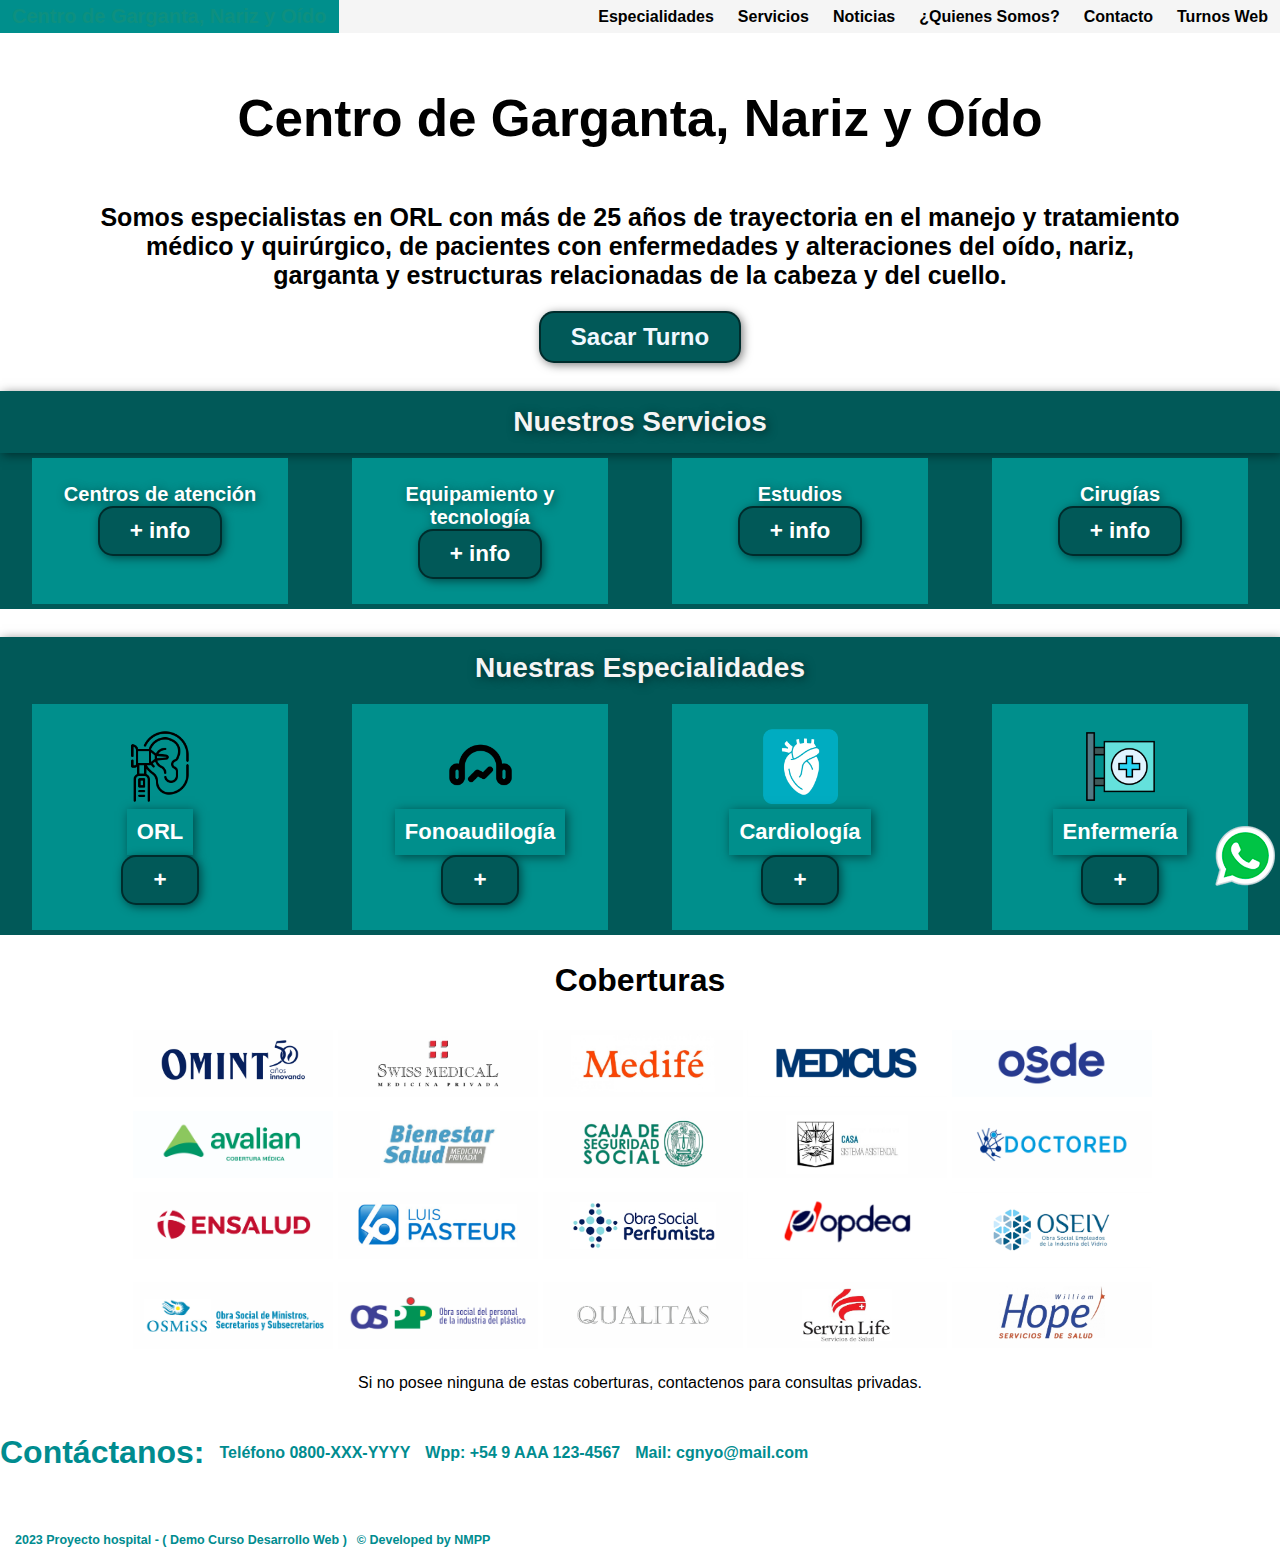
<file: index.html>
<!DOCTYPE html>
<html lang="es">

<head>
    <meta charset="UTF-8">
    <title>Centro de Garganta, Nariz y Oído</title>
    <link rel="stylesheet" href="css/style.css">
</head>

<body>
    <!-- Header -->
    <header>
        <div class="container">
            <a href="index.html">
                <p class="logo">Centro de Garganta, Nariz y Oído</p>
            </a>
            <!-- Nav Bar -->
            <nav>
                <div class="menu_desktop">
                    <a href="especialidades.html">Especialidades</a>
                    <a href="servicios.html">Servicios</a>
                    <a href="noticias.html">Noticias</a>
                    <a href="quienes_somos.html">¿Quienes Somos?</a>
                    <a href="contacto.html">Contacto</a>
                    <a target="_blank" href="http://nicolasmperez-001-site1.itempurl.com">Turnos Web</a>
                </div>
                <div class="menu_telefono">
                    <div id="clinica">
                        <span class="Line1"></span>
                        <span class="Line2"></span>
                        <span class="Line3"></span>
                    </div>
                    <div>
                        <a href="especialidades.html">Especialidades</a>
                        <a href="servicios.html">Servicios</a>
                        <a href="noticias.html">Noticias</a>
                        <a href="quienes_somos.html">¿Quienes Somos?</a>
                        <a href="contacto.html">Contacto</a>
                        <a target="_blank" href="http://nicolasmperez-001-site1.itempurl.com">Turnos Web</a>
                    </div>
                </div>
            </nav>
        </div>
    </header>

    <!-- Pagina principal -->
    <section id="hero">
        <h1>Centro de Garganta, Nariz y Oído</h1>
        <h2>Somos especialistas en ORL con más de 25 años de trayectoria en el manejo y tratamiento médico y
            quirúrgico, de pacientes con enfermedades y alteraciones del oído, nariz, garganta y estructuras
            relacionadas de la cabeza y del cuello.</h2>
        <!--<form>
            <button formaction="turnos_web.html">Sacar Turno</button>
        </form>-->

        <button type="button" className="boton">
            <a target="_blank" href="http://nicolasmperez-001-site1.itempurl.com"
                style="text-decoration: none; color: aliceblue;">Sacar Turno</a>
        </button>



    </section>

    <!-- Seccion servicios -->
    <section id="servicios">
        <h3>Nuestros Servicios</h3>
        <div class="container">
            <div class="servicio">
                <h4>Centros de atención</h4>
                <p id="first_p" class="oculto">Contamos con dos sedes de atención en la calle San Lorenzo en Ciudad de
                    Mendoza con
                    Consultorios
                    Externos a la altura 375 e Internación y Guardia de 24 hs. al 441.</p>
                <button class="mostrarServicios">+ info</button>
            </div>
            <div class="servicio">
                <h4>Equipamiento y tecnología</h4>
                <ul id="equipamiento_lista" class="oculto">
                    <li>Consultorio de Foniatría</li>
                    <li>Consultorio de Audiología</li>
                    <li>Laboratorio de Equilibrio</li>
                    <li>Análisis por imágenes y funcional de laringe, nariz y oídos: Fibroscopios, Endoscopios,
                        Estroboscopios.</li>
                    <li>Quirófano</li>
                </ul>
                <button class="mostrarServicios">+ info</button>
            </div>
            <div class="servicio">
                <h4>Estudios</h4>
                <ul id="estudios_lista" class="oculto">
                    <li>Audiometría</li>
                    <li>Impedanciometría</li>
                    <li>Logoaudiometría</li>
                    <li>Otoemisiones acústicas</li>
                    <li>Potenciales Evocados</li>
                    <li>Exámen funcional Laberíntico</li>
                    <li>Rinodebitomanometría</li>
                    <li>Selección computarizada de audífononos</li>
                    <li>Videofibroscopía</li>
                    <li>Estroboscopía lanríngea</li>
                    <li>Laboratorio de Voz</li>
                </ul>
                <button class="mostrarServicios">+ info</button>
            </div>
            <div class="servicio">
                <h4>Cirugías</h4>
                <ul id="cirugias_lista" class="oculto">
                    <li>Audífonos implantables</li>
                    <li>Cirugía de Ronquido</li>
                    <li>Cirugía Estética</li>
                    <li>Cirugía Endoscópica Rinosinusal</li>
                    <li>Cirugía Otológica</li>
                    <li>Cirugía Laríngea</li>
                    <li>Cirugía Funcional de Nariz</li>
                    <li>Implantes Cocleares</li>
                </ul>
                <button class="mostrarServicios">+ info</button>
            </div>
        </div>
    </section>

    <!-- Seccion especialidades -->
    <section id="especialidades">
        <h3>Nuestras Especialidades</h3>
        <div class="container">
            <div class="especialidad">
                <img src="img/otoscopy_5015899.png" alt="">
                <h4>ORL</h4>
                <p>Los especialistas del Departamento de Otorrinolaringología (ORL)/Cirugía de Cabeza y Cuello de
                    Clínica San Lorenzo atienden a personas con problemas de oído, nariz, garganta, cabeza y cuello. La
                    clínica cuenta con más de 20 especialistas comprometidos a proporcionar atención médica y quirúrgica
                    individualizada.</p>
                <button class="toggle-button">+</button>
            </div>

            <div class="especialidad">
                <img src="img/headphone_2441001.png" alt="">
                <h4>Fonoaudilogía</h4>
                <p><b> Servicio de audiología: </b>Cuenta con un equipo de audiólogas con experiencia y entrenamiento en
                    la
                    realización de estudios audiológicos en niños y adultos abordando áreas auditivas, vestibulares y
                    prótesica.
                    <br>
                    <b> Servicio de foniatría:</b> Fonoaudiólogas especializadas en terapia del lenguaje en niños,
                    tratamiento
                    de
                    disfonía e intervención en trastornos de deglución y respiración en niños y adultos.
                </p>
                <button class="toggle-button">+</button>
            </div>

            <div class="especialidad">
                <img src="img/heart_7135509.png" alt="">
                <h4>Cardiología</h4>
                <p>Consultas, ECG, Riesgo Quirúrgico, Holter, Presurometría, Ecocardiograma Doppler, Doppler venoso y
                    arterial de miembros</p>
                <button class="toggle-button">+</button>
            </div>

            <div class="especialidad">
                <img src="img/hospital-sign_5148459.png" alt="">
                <h4>Enfermería</h4>
                <p>Equipo de Enfermeros capacitados en la atención especializada de prácticas ambulatorias (lavajes
                    nasales, lavajes de oído, inyectables, curaciones, etc.) tanto como en los cuidados pre y
                    postoperatorios de pacientes internados en la Clínica.</p>
                <button class="toggle-button">+</button>
            </div>
        </div>
    </section>

    <section id="coberturas">
        <div class="container">
            <h2>Coberturas</h2>
            <div class="grilla-coberturas">
                <div class="itm-logo-cobertura"><img class="img-logo-cobertura" src="img/coberturas/omint.png"
                        alt="logo"></div>
                <div class="itm-logo-cobertura"><img class="img-logo-cobertura" src="img/coberturas/swiss-medical.jpg"
                        alt="logo"></div>
                <div class="itm-logo-cobertura"><img class="img-logo-cobertura" src="img/coberturas/medife.jpg"
                        alt="logo"></div>
                <div class="itm-logo-cobertura"><img class="img-logo-cobertura" src="img/coberturas/medicus.png"
                        alt="logo"></div>
                <div class="itm-logo-cobertura"><img class="img-logo-cobertura" src="img/coberturas/osde.jpg"
                        alt="logo"></div>
                <div class="itm-logo-cobertura"><img class="img-logo-cobertura" src="img/coberturas/avalian.jpg"
                        alt="logo"></div>
                <div class="itm-logo-cobertura"><img class="img-logo-cobertura" src="img/coberturas/bienestar-salud.jpg"
                        alt="logo"></div>
                <div class="itm-logo-cobertura"><img class="img-logo-cobertura"
                        src="img/coberturas/caja-de-seguridad-social.jpg" alt="logo"></div>
                <div class="itm-logo-cobertura"><img class="img-logo-cobertura"
                        src="img/coberturas/casa-sistema-asistencial.jpg" alt="logo"></div>
                <div class="itm-logo-cobertura"><img class="img-logo-cobertura" src="img/coberturas/doctored.jpg"
                        alt="logo"></div>
                <div class="itm-logo-cobertura"><img class="img-logo-cobertura" src="img/coberturas/ensalud.jpg"
                        alt="logo"></div>
                <div class="itm-logo-cobertura"><img class="img-logo-cobertura" src="img/coberturas/luis-pasteur.png"
                        alt="logo"></div>
                <div class="itm-logo-cobertura"><img class="img-logo-cobertura"
                        src="img/coberturas/obra-social-perfumista.jpg" alt="logo"></div>
                <div class="itm-logo-cobertura"><img class="img-logo-cobertura" src="img/coberturas/opdea.png"
                        alt="logo"></div>
                <div class="itm-logo-cobertura"><img class="img-logo-cobertura" src="img/coberturas/oseiv.png"
                        alt="logo"></div>
                <div class="itm-logo-cobertura"><img class="img-logo-cobertura" src="img/coberturas/osmiss.jpg"
                        alt="logo"></div>
                <div class="itm-logo-cobertura"><img class="img-logo-cobertura" src="img/coberturas/ospip.jpg"
                        alt="logo"></div>
                <div class="itm-logo-cobertura"><img class="img-logo-cobertura" src="img/coberturas/qualitas.jpg"
                        alt="logo"></div>
                <div class="itm-logo-cobertura"><img class="img-logo-cobertura" src="img/coberturas/servin-life.png"
                        alt="logo"></div>
                <div class="itm-logo-cobertura"><img class="img-logo-cobertura" src="img/coberturas/william-hope.jpg"
                        alt="logo"></div>

                <p>
                    Si no posee ninguna de estas coberturas, contactenos para consultas privadas.
                </p>
            </div>
        </div>
    </section>

    <section id="contacto" class="contacto">
        <div class="container">
            <h2>Contáctanos:</h2>
            <ul>
                <li>Teléfono 0800-XXX-YYYY</li>
                <li>Wpp: +54 9 AAA 123-4567</li>
                <li>Mail: cgnyo@mail.com</li>
            </ul>
        </div>
    </section>

    <div class="whatsapp">
        <a href="#" target="_blank"><img src="img/whatsapp.png" alt=""></a>
    </div>

    <footer>
        <div class="container">
            <p>2023 Proyecto hospital - ( Demo Curso Desarrollo Web )</p>
            <p>&copy; Developed by NMPP</p>
        </div>
    </footer>

    <script src="/js/script.js"></script>

</body>

</html>
</file>
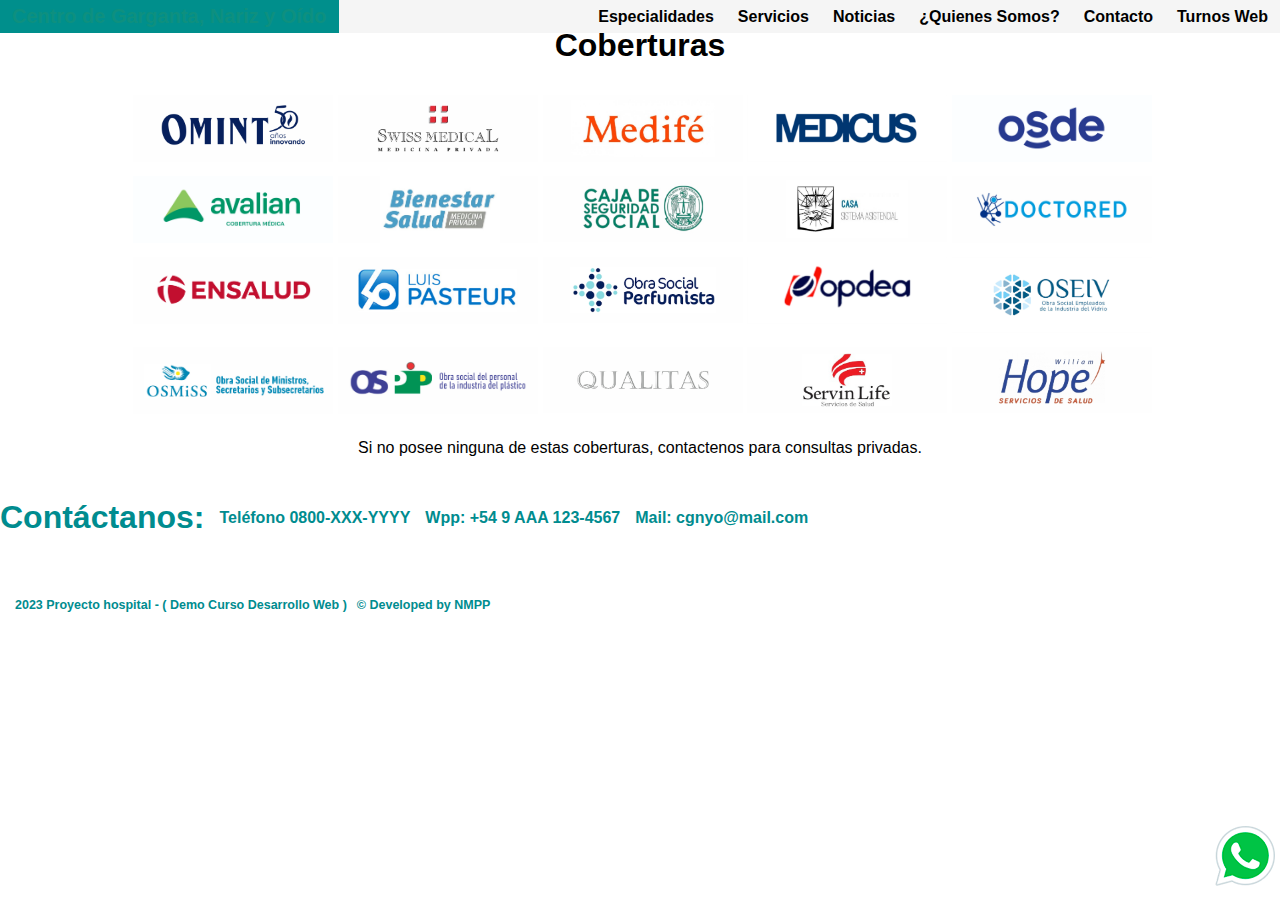
<file: contacto.html>
<!DOCTYPE html>
<html lang="es">

<head>
    <meta charset="UTF-8">
    <title>Centro de Garganta, Nariz y Oído</title>
    <link rel="stylesheet" href="css/style.css">
</head>

<body>
    <!-- Header -->
    <header>
        <div class="container">
            <a href="index.html">
                <p class="logo">Centro de Garganta, Nariz y Oído</p>
            </a>
            <!-- Nav Bar -->
            <nav>
                <div class="menu_desktop">
                    <a href="especialidades.html">Especialidades</a>
                    <a href="servicios.html">Servicios</a>
                    <a href="noticias.html">Noticias</a>
                    <a href="quienes_somos.html">¿Quienes Somos?</a>
                    <a href="contacto.html">Contacto</a>
                    <a target="_blank" href="http://nicolasmperez-001-site1.itempurl.com">Turnos Web</a>
                </div>
                <div class="menu_telefono">
                    <div id="clinica">
                        <span class="Line1"></span>
                        <span class="Line2"></span>
                        <span class="Line3"></span>
                    </div>
                    <div>
                        <a href="especialidades.html">Especialidades</a>
                        <a href="servicios.html">Servicios</a>
                        <a href="noticias.html">Noticias</a>
                        <a href="quienes_somos.html">¿Quienes Somos?</a>
                        <a href="contacto.html">Contacto</a>
                        <a target="_blank" href="http://nicolasmperez-001-site1.itempurl.com">Turnos Web</a>
                    </div>
                </div>
            </nav>
        </div>
    </header>



    <section id="coberturas">
        <div class="container">
            <h2>Coberturas</h2>
            <div class="grilla-coberturas">
                <div class="itm-logo-cobertura"><img class="img-logo-cobertura" src="img/coberturas/omint.png"
                        alt="logo"></div>
                <div class="itm-logo-cobertura"><img class="img-logo-cobertura" src="img/coberturas/swiss-medical.jpg"
                        alt="logo"></div>
                <div class="itm-logo-cobertura"><img class="img-logo-cobertura" src="img/coberturas/medife.jpg"
                        alt="logo"></div>
                <div class="itm-logo-cobertura"><img class="img-logo-cobertura" src="img/coberturas/medicus.png"
                        alt="logo"></div>
                <div class="itm-logo-cobertura"><img class="img-logo-cobertura" src="img/coberturas/osde.jpg"
                        alt="logo"></div>
                <div class="itm-logo-cobertura"><img class="img-logo-cobertura" src="img/coberturas/avalian.jpg"
                        alt="logo"></div>
                <div class="itm-logo-cobertura"><img class="img-logo-cobertura" src="img/coberturas/bienestar-salud.jpg"
                        alt="logo"></div>
                <div class="itm-logo-cobertura"><img class="img-logo-cobertura"
                        src="img/coberturas/caja-de-seguridad-social.jpg" alt="logo"></div>
                <div class="itm-logo-cobertura"><img class="img-logo-cobertura"
                        src="img/coberturas/casa-sistema-asistencial.jpg" alt="logo"></div>
                <div class="itm-logo-cobertura"><img class="img-logo-cobertura" src="img/coberturas/doctored.jpg"
                        alt="logo"></div>
                <div class="itm-logo-cobertura"><img class="img-logo-cobertura" src="img/coberturas/ensalud.jpg"
                        alt="logo"></div>
                <div class="itm-logo-cobertura"><img class="img-logo-cobertura" src="img/coberturas/luis-pasteur.png"
                        alt="logo"></div>
                <div class="itm-logo-cobertura"><img class="img-logo-cobertura"
                        src="img/coberturas/obra-social-perfumista.jpg" alt="logo"></div>
                <div class="itm-logo-cobertura"><img class="img-logo-cobertura" src="img/coberturas/opdea.png"
                        alt="logo"></div>
                <div class="itm-logo-cobertura"><img class="img-logo-cobertura" src="img/coberturas/oseiv.png"
                        alt="logo"></div>
                <div class="itm-logo-cobertura"><img class="img-logo-cobertura" src="img/coberturas/osmiss.jpg"
                        alt="logo"></div>
                <div class="itm-logo-cobertura"><img class="img-logo-cobertura" src="img/coberturas/ospip.jpg"
                        alt="logo"></div>
                <div class="itm-logo-cobertura"><img class="img-logo-cobertura" src="img/coberturas/qualitas.jpg"
                        alt="logo"></div>
                <div class="itm-logo-cobertura"><img class="img-logo-cobertura" src="img/coberturas/servin-life.png"
                        alt="logo"></div>
                <div class="itm-logo-cobertura"><img class="img-logo-cobertura" src="img/coberturas/william-hope.jpg"
                        alt="logo"></div>

                <p>
                    Si no posee ninguna de estas coberturas, contactenos para consultas privadas.
                </p>
            </div>
        </div>
    </section>

    <section id="contacto" class="contacto">
        <div class="container">
            <h2>Contáctanos:</h2>
            <ul>
                <li>Teléfono 0800-XXX-YYYY</li>
                <li>Wpp: +54 9 AAA 123-4567</li>
                <li>Mail: cgnyo@mail.com</li>
            </ul>
        </div>
    </section>

    <div class="whatsapp">
        <a href="#" target="_blank"><img src="img/whatsapp.png" alt=""></a>
    </div>

    <footer>
        <div class="container">
            <p>2023 Proyecto hospital - ( Demo Curso Desarrollo Web )</p>
            <p>&copy; Developed by NMPP</p>
        </div>
    </footer>

    <script src="/js/script.js"></script>

</body>

</html>
</file>
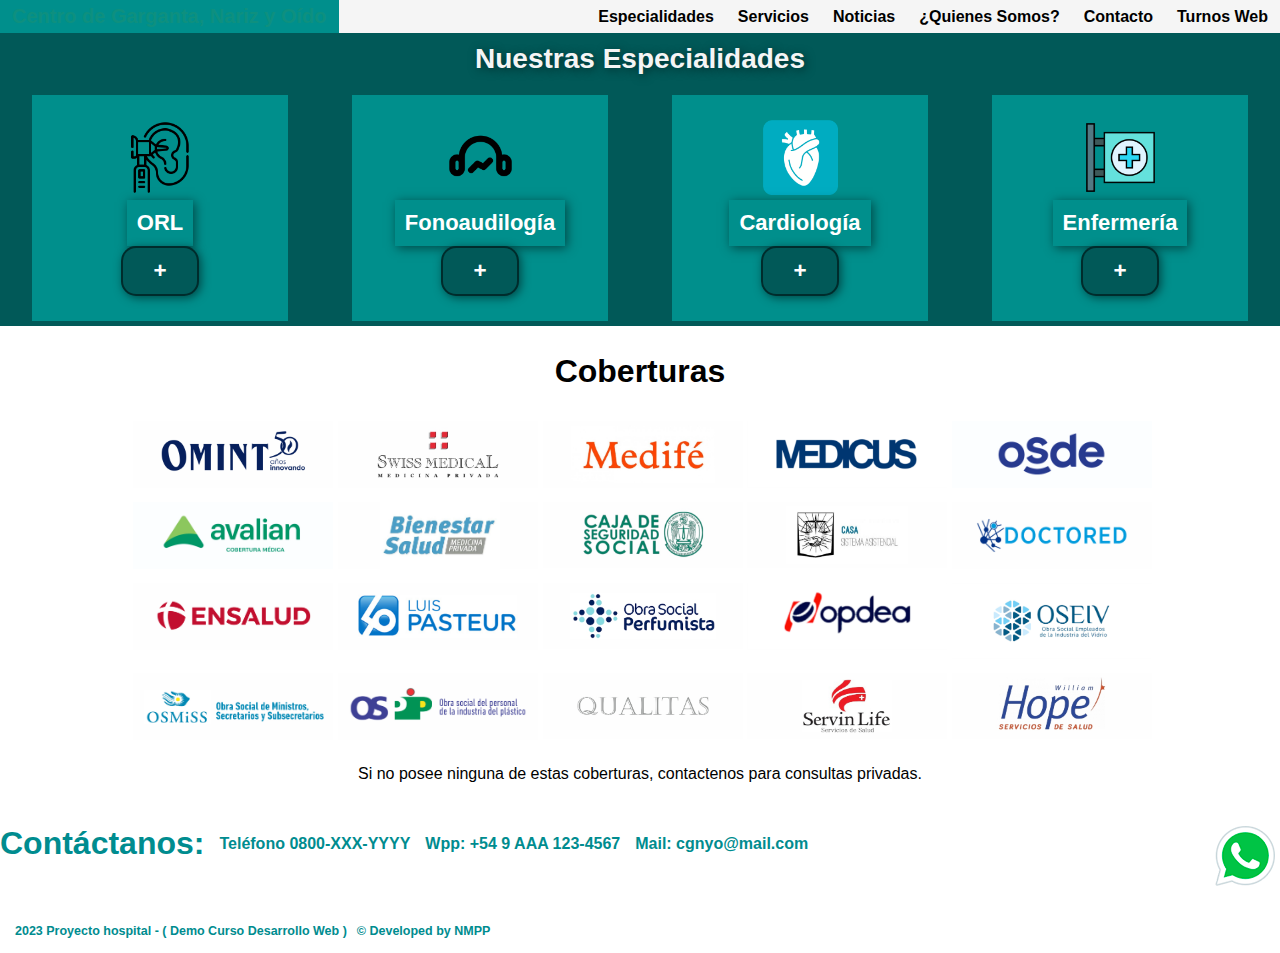
<file: especialidades.html>
<!DOCTYPE html>
<html lang="es">

<head>
    <meta charset="UTF-8">
    <title>Centro de Garganta, Nariz y Oído</title>
    <link rel="stylesheet" href="css/style.css">
</head>

<body>
    <!-- Header -->
    <header>
        <div class="container">
            <a href="index.html">
                <p class="logo">Centro de Garganta, Nariz y Oído</p>
            </a>
            <!-- Nav Bar -->
            <nav>
                <div class="menu_desktop">
                    <a href="especialidades.html">Especialidades</a>
                    <a href="servicios.html">Servicios</a>
                    <a href="noticias.html">Noticias</a>
                    <a href="quienes_somos.html">¿Quienes Somos?</a>
                    <a href="contacto.html">Contacto</a>
                    <a target="_blank" href="http://nicolasmperez-001-site1.itempurl.com">Turnos Web</a>
                </div>
                <div class="menu_telefono">
                    <div id="clinica">
                        <span class="Line1"></span>
                        <span class="Line2"></span>
                        <span class="Line3"></span>
                    </div>
                    <div>
                        <a href="especialidades.html">Especialidades</a>
                        <a href="servicios.html">Servicios</a>
                        <a href="noticias.html">Noticias</a>
                        <a href="quienes_somos.html">¿Quienes Somos?</a>
                        <a href="contacto.html">Contacto</a>
                        <a target="_blank" href="http://nicolasmperez-001-site1.itempurl.com">Turnos Web</a>
                    </div>
                </div>
            </nav>
        </div>
    </header>

    <!-- Seccion especialidades -->
    <section id="especialidades">
        <h3>Nuestras Especialidades</h3>
        <div class="container">
            <div class="especialidad">
                <img src="img/otoscopy_5015899.png" alt="">
                <h4>ORL</h4>
                <p>Los especialistas del Departamento de Otorrinolaringología (ORL)/Cirugía de Cabeza y Cuello de
                    Clínica San Lorenzo atienden a personas con problemas de oído, nariz, garganta, cabeza y cuello. La
                    clínica cuenta con más de 20 especialistas comprometidos a proporcionar atención médica y quirúrgica
                    individualizada.</p>
                <button class="toggle-button">+</button>
            </div>

            <div class="especialidad">
                <img src="img/headphone_2441001.png" alt="">
                <h4>Fonoaudilogía</h4>
                <p><b> Servicio de audiología: </b>Cuenta con un equipo de audiólogas con experiencia y entrenamiento en
                    la
                    realización de estudios audiológicos en niños y adultos abordando áreas auditivas, vestibulares y
                    prótesica.
                    <br>
                    <b> Servicio de foniatría:</b> Fonoaudiólogas especializadas en terapia del lenguaje en niños,
                    tratamiento
                    de
                    disfonía e intervención en trastornos de deglución y respiración en niños y adultos.
                </p>
                <button class="toggle-button">+</button>
            </div>

            <div class="especialidad">
                <img src="img/heart_7135509.png" alt="">
                <h4>Cardiología</h4>
                <p>Consultas, ECG, Riesgo Quirúrgico, Holter, Presurometría, Ecocardiograma Doppler, Doppler venoso y
                    arterial de miembros</p>
                <button class="toggle-button">+</button>
            </div>

            <div class="especialidad">
                <img src="img/hospital-sign_5148459.png" alt="">
                <h4>Enfermería</h4>
                <p>Equipo de Enfermeros capacitados en la atención especializada de prácticas ambulatorias (lavajes
                    nasales, lavajes de oído, inyectables, curaciones, etc.) tanto como en los cuidados pre y
                    postoperatorios de pacientes internados en la Clínica.</p>
                <button class="toggle-button">+</button>
            </div>
        </div>
    </section>

    <section id="coberturas">
        <div class="container">
            <h2>Coberturas</h2>
            <div class="grilla-coberturas">
                <div class="itm-logo-cobertura"><img class="img-logo-cobertura" src="img/coberturas/omint.png"
                        alt="logo"></div>
                <div class="itm-logo-cobertura"><img class="img-logo-cobertura" src="img/coberturas/swiss-medical.jpg"
                        alt="logo"></div>
                <div class="itm-logo-cobertura"><img class="img-logo-cobertura" src="img/coberturas/medife.jpg"
                        alt="logo"></div>
                <div class="itm-logo-cobertura"><img class="img-logo-cobertura" src="img/coberturas/medicus.png"
                        alt="logo"></div>
                <div class="itm-logo-cobertura"><img class="img-logo-cobertura" src="img/coberturas/osde.jpg"
                        alt="logo"></div>
                <div class="itm-logo-cobertura"><img class="img-logo-cobertura" src="img/coberturas/avalian.jpg"
                        alt="logo"></div>
                <div class="itm-logo-cobertura"><img class="img-logo-cobertura" src="img/coberturas/bienestar-salud.jpg"
                        alt="logo"></div>
                <div class="itm-logo-cobertura"><img class="img-logo-cobertura"
                        src="img/coberturas/caja-de-seguridad-social.jpg" alt="logo"></div>
                <div class="itm-logo-cobertura"><img class="img-logo-cobertura"
                        src="img/coberturas/casa-sistema-asistencial.jpg" alt="logo"></div>
                <div class="itm-logo-cobertura"><img class="img-logo-cobertura" src="img/coberturas/doctored.jpg"
                        alt="logo"></div>
                <div class="itm-logo-cobertura"><img class="img-logo-cobertura" src="img/coberturas/ensalud.jpg"
                        alt="logo"></div>
                <div class="itm-logo-cobertura"><img class="img-logo-cobertura" src="img/coberturas/luis-pasteur.png"
                        alt="logo"></div>
                <div class="itm-logo-cobertura"><img class="img-logo-cobertura"
                        src="img/coberturas/obra-social-perfumista.jpg" alt="logo"></div>
                <div class="itm-logo-cobertura"><img class="img-logo-cobertura" src="img/coberturas/opdea.png"
                        alt="logo"></div>
                <div class="itm-logo-cobertura"><img class="img-logo-cobertura" src="img/coberturas/oseiv.png"
                        alt="logo"></div>
                <div class="itm-logo-cobertura"><img class="img-logo-cobertura" src="img/coberturas/osmiss.jpg"
                        alt="logo"></div>
                <div class="itm-logo-cobertura"><img class="img-logo-cobertura" src="img/coberturas/ospip.jpg"
                        alt="logo"></div>
                <div class="itm-logo-cobertura"><img class="img-logo-cobertura" src="img/coberturas/qualitas.jpg"
                        alt="logo"></div>
                <div class="itm-logo-cobertura"><img class="img-logo-cobertura" src="img/coberturas/servin-life.png"
                        alt="logo"></div>
                <div class="itm-logo-cobertura"><img class="img-logo-cobertura" src="img/coberturas/william-hope.jpg"
                        alt="logo"></div>

                <p>
                    Si no posee ninguna de estas coberturas, contactenos para consultas privadas.
                </p>
            </div>
        </div>
    </section>

    <section id="contacto" class="contacto">
        <div class="container">
            <h2>Contáctanos:</h2>
            <ul>
                <li>Teléfono 0800-XXX-YYYY</li>
                <li>Wpp: +54 9 AAA 123-4567</li>
                <li>Mail: cgnyo@mail.com</li>
            </ul>
        </div>
    </section>

    <div class="whatsapp">
        <a href="#" target="_blank"><img src="img/whatsapp.png" alt=""></a>
    </div>

    <footer>
        <div class="container">
            <p>2023 Proyecto hospital - ( Demo Curso Desarrollo Web )</p>
            <p>&copy; Developed by NMPP</p>
        </div>
    </footer>

    <script src="/js/script.js"></script>

</body>

</html>
</file>
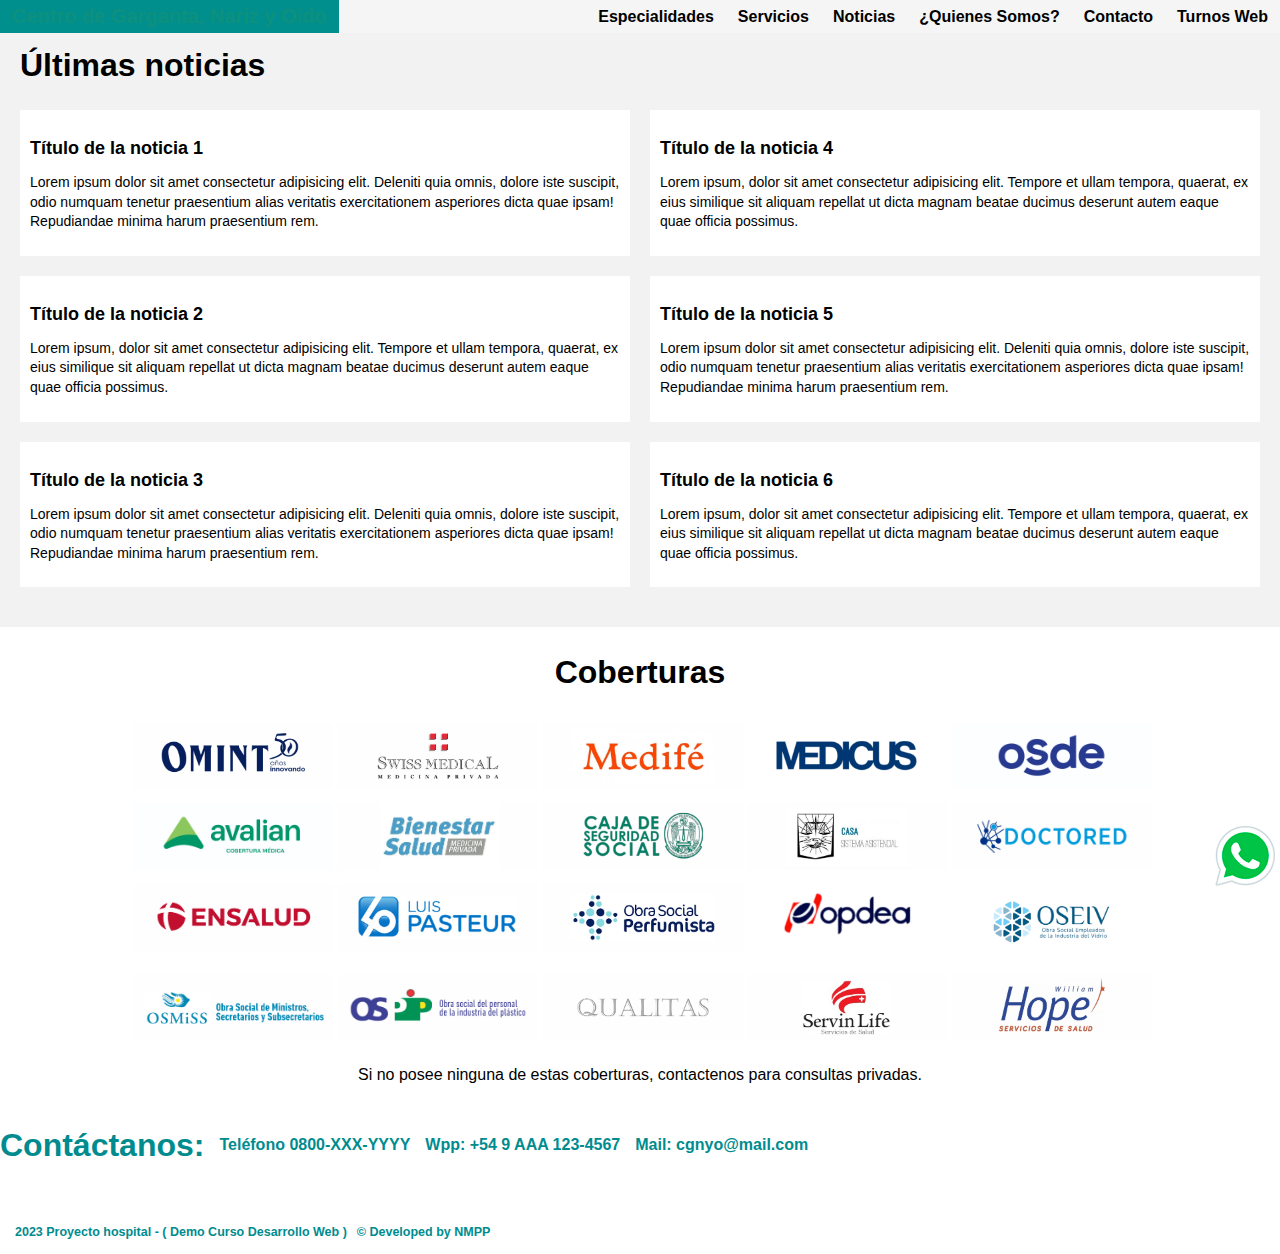
<file: noticias.html>
<!DOCTYPE html>
<html lang="es">

<head>
    <meta charset="UTF-8">
    <title>Centro de Garganta, Nariz y Oído</title>
    <link rel="stylesheet" href="css/style.css">
</head>

<body>
    <!-- Header -->
    <header>
        <div class="container">
            <a href="index.html">
                <p class="logo">Centro de Garganta, Nariz y Oído</p>
            </a>
            <!-- Nav Bar -->
            <nav>
                <div class="menu_desktop">
                    <a href="especialidades.html">Especialidades</a>
                    <a href="servicios.html">Servicios</a>
                    <a href="noticias.html">Noticias</a>
                    <a href="quienes_somos.html">¿Quienes Somos?</a>
                    <a href="contacto.html">Contacto</a>
                    <a target="_blank" href="http://nicolasmperez-001-site1.itempurl.com">Turnos Web</a>
                </div>
                <div class="menu_telefono">
                    <div id="clinica">
                        <span class="Line1"></span>
                        <span class="Line2"></span>
                        <span class="Line3"></span>
                    </div>
                    <div>
                        <a href="especialidades.html">Especialidades</a>
                        <a href="servicios.html">Servicios</a>
                        <a href="noticias.html">Noticias</a>
                        <a href="quienes_somos.html">¿Quienes Somos?</a>
                        <a href="contacto.html">Contacto</a>
                        <a target="_blank" href="http://nicolasmperez-001-site1.itempurl.com">Turnos Web</a>
                    </div>
                </div>
            </nav>
        </div>
    </header>

    <section class="noticias">
        <h2>Últimas noticias</h2>
        <div class="noticias_container">
            <article class="noticia">
                <h3>Título de la noticia 1</h3>
                <p>Lorem ipsum dolor sit amet consectetur adipisicing elit. Deleniti quia omnis, dolore iste suscipit,
                    odio numquam tenetur praesentium alias veritatis exercitationem asperiores dicta quae ipsam!
                    Repudiandae minima harum praesentium rem.</p>
            </article>
            <article class="noticia">
                <h3>Título de la noticia 2</h3>
                <p>Lorem ipsum, dolor sit amet consectetur adipisicing elit. Tempore et ullam tempora, quaerat, ex eius
                    similique sit aliquam repellat ut dicta magnam beatae ducimus deserunt autem eaque quae officia
                    possimus.</p>
            </article>
            <article class="noticia">
                <h3>Título de la noticia 3</h3>
                <p>Lorem ipsum dolor sit amet consectetur adipisicing elit. Deleniti quia omnis, dolore iste suscipit,
                    odio numquam tenetur praesentium alias veritatis exercitationem asperiores dicta quae ipsam!
                    Repudiandae minima harum praesentium rem.</p>
            </article>
            <article class="noticia">
                <h3>Título de la noticia 4</h3>
                <p>Lorem ipsum, dolor sit amet consectetur adipisicing elit. Tempore et ullam tempora, quaerat, ex eius
                    similique sit aliquam repellat ut dicta magnam beatae ducimus deserunt autem eaque quae officia
                    possimus.</p>
            </article>
            <article class="noticia">
                <h3>Título de la noticia 5</h3>
                <p>Lorem ipsum dolor sit amet consectetur adipisicing elit. Deleniti quia omnis, dolore iste suscipit,
                    odio numquam tenetur praesentium alias veritatis exercitationem asperiores dicta quae ipsam!
                    Repudiandae minima harum praesentium rem.</p>
            </article>
            <article class="noticia">
                <h3>Título de la noticia 6</h3>
                <p>Lorem ipsum, dolor sit amet consectetur adipisicing elit. Tempore et ullam tempora, quaerat, ex eius
                    similique sit aliquam repellat ut dicta magnam beatae ducimus deserunt autem eaque quae officia
                    possimus.</p>
            </article>
        </div>
    </section>


    <section id="coberturas">
        <div class="container">
            <h2>Coberturas</h2>
            <div class="grilla-coberturas">
                <div class="itm-logo-cobertura"><img class="img-logo-cobertura" src="img/coberturas/omint.png"
                        alt="logo"></div>
                <div class="itm-logo-cobertura"><img class="img-logo-cobertura" src="img/coberturas/swiss-medical.jpg"
                        alt="logo"></div>
                <div class="itm-logo-cobertura"><img class="img-logo-cobertura" src="img/coberturas/medife.jpg"
                        alt="logo"></div>
                <div class="itm-logo-cobertura"><img class="img-logo-cobertura" src="img/coberturas/medicus.png"
                        alt="logo"></div>
                <div class="itm-logo-cobertura"><img class="img-logo-cobertura" src="img/coberturas/osde.jpg"
                        alt="logo"></div>
                <div class="itm-logo-cobertura"><img class="img-logo-cobertura" src="img/coberturas/avalian.jpg"
                        alt="logo"></div>
                <div class="itm-logo-cobertura"><img class="img-logo-cobertura" src="img/coberturas/bienestar-salud.jpg"
                        alt="logo"></div>
                <div class="itm-logo-cobertura"><img class="img-logo-cobertura"
                        src="img/coberturas/caja-de-seguridad-social.jpg" alt="logo"></div>
                <div class="itm-logo-cobertura"><img class="img-logo-cobertura"
                        src="img/coberturas/casa-sistema-asistencial.jpg" alt="logo"></div>
                <div class="itm-logo-cobertura"><img class="img-logo-cobertura" src="img/coberturas/doctored.jpg"
                        alt="logo"></div>
                <div class="itm-logo-cobertura"><img class="img-logo-cobertura" src="img/coberturas/ensalud.jpg"
                        alt="logo"></div>
                <div class="itm-logo-cobertura"><img class="img-logo-cobertura" src="img/coberturas/luis-pasteur.png"
                        alt="logo"></div>
                <div class="itm-logo-cobertura"><img class="img-logo-cobertura"
                        src="img/coberturas/obra-social-perfumista.jpg" alt="logo"></div>
                <div class="itm-logo-cobertura"><img class="img-logo-cobertura" src="img/coberturas/opdea.png"
                        alt="logo"></div>
                <div class="itm-logo-cobertura"><img class="img-logo-cobertura" src="img/coberturas/oseiv.png"
                        alt="logo"></div>
                <div class="itm-logo-cobertura"><img class="img-logo-cobertura" src="img/coberturas/osmiss.jpg"
                        alt="logo"></div>
                <div class="itm-logo-cobertura"><img class="img-logo-cobertura" src="img/coberturas/ospip.jpg"
                        alt="logo"></div>
                <div class="itm-logo-cobertura"><img class="img-logo-cobertura" src="img/coberturas/qualitas.jpg"
                        alt="logo"></div>
                <div class="itm-logo-cobertura"><img class="img-logo-cobertura" src="img/coberturas/servin-life.png"
                        alt="logo"></div>
                <div class="itm-logo-cobertura"><img class="img-logo-cobertura" src="img/coberturas/william-hope.jpg"
                        alt="logo"></div>

                <p>
                    Si no posee ninguna de estas coberturas, contactenos para consultas privadas.
                </p>
            </div>
        </div>
    </section>

    <section id="contacto" class="contacto">
        <div class="container">
            <h2>Contáctanos:</h2>
            <ul>
                <li>Teléfono 0800-XXX-YYYY</li>
                <li>Wpp: +54 9 AAA 123-4567</li>
                <li>Mail: cgnyo@mail.com</li>
            </ul>
        </div>
    </section>

    <div class="whatsapp">
        <a href="#" target="_blank"><img src="img/whatsapp.png" alt=""></a>
    </div>

    <footer>
        <div class="container">
            <p>2023 Proyecto hospital - ( Demo Curso Desarrollo Web )</p>
            <p>&copy; Developed by NMPP</p>
        </div>
    </footer>

    <script src="/js/script.js"></script>

</body>

</html>
</file>
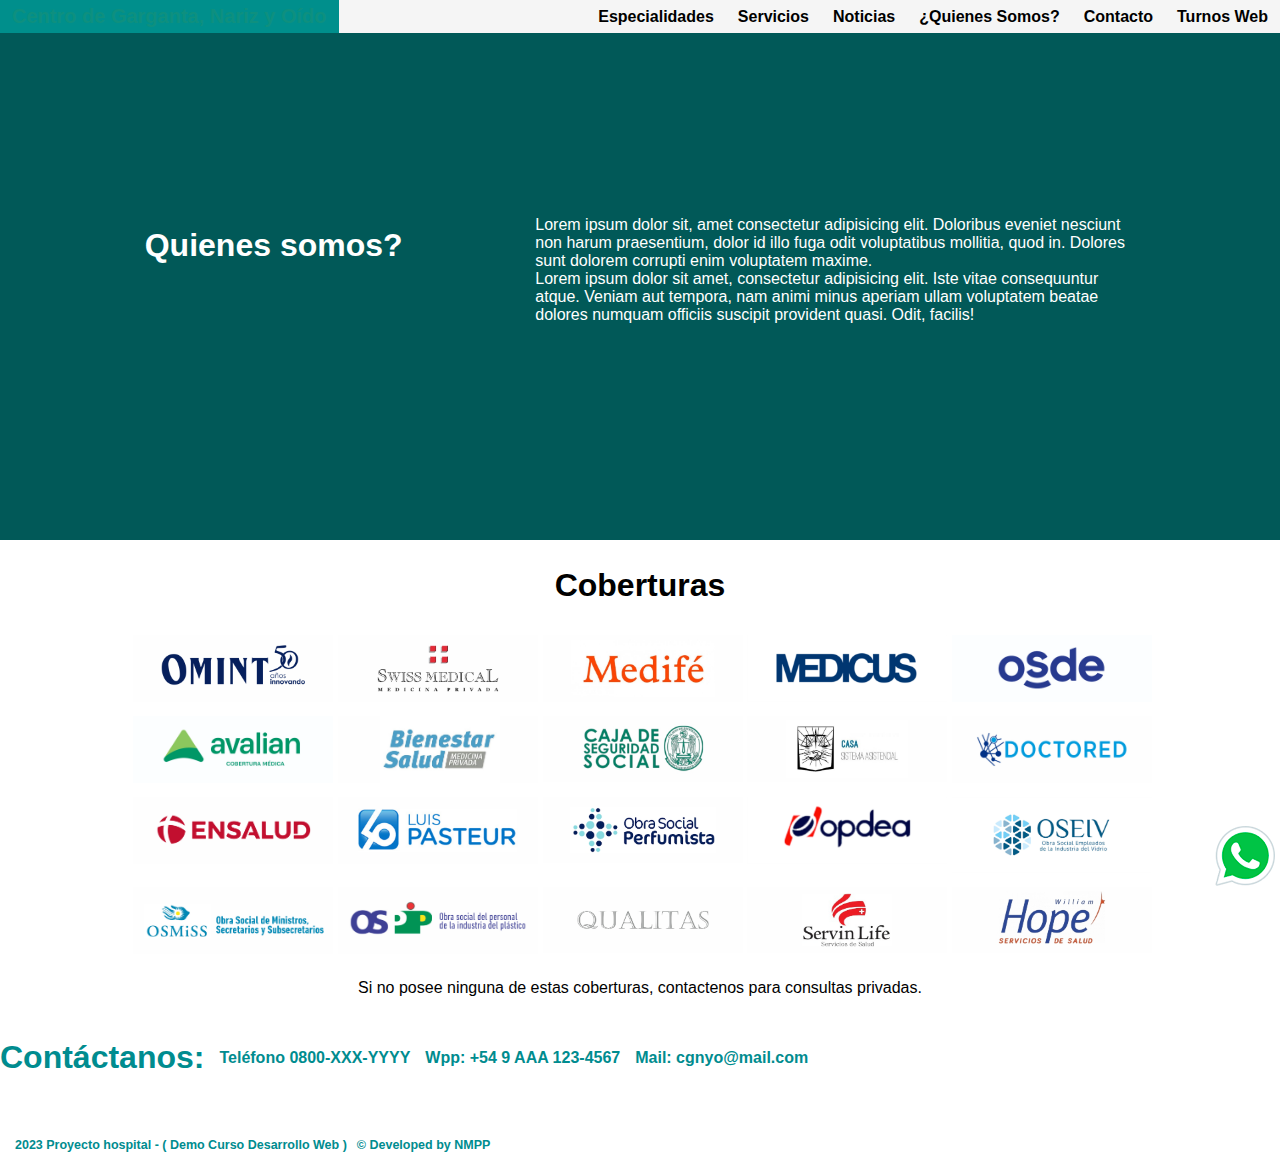
<file: quienes_somos.html>
<!DOCTYPE html>
<html lang="es">

<head>
    <meta charset="UTF-8">
    <title>Centro de Garganta, Nariz y Oído</title>
    <link rel="stylesheet" href="css/style.css">
</head>

<body>
    <!-- Header -->
    <header>
        <div class="container">
            <a href="index.html">
                <p class="logo">Centro de Garganta, Nariz y Oído</p>
            </a>
            <!-- Nav Bar -->
            <nav>
                <div class="menu_desktop">
                    <a href="especialidades.html">Especialidades</a>
                    <a href="servicios.html">Servicios</a>
                    <a href="noticias.html">Noticias</a>
                    <a href="quienes_somos.html">¿Quienes Somos?</a>
                    <a href="contacto.html">Contacto</a>
                    <a target="_blank" href="http://nicolasmperez-001-site1.itempurl.com">Turnos Web</a>
                </div>
                <div class="menu_telefono">
                    <div id="clinica">
                        <span class="Line1"></span>
                        <span class="Line2"></span>
                        <span class="Line3"></span>
                    </div>
                    <div>
                        <a href="especialidades.html">Especialidades</a>
                        <a href="servicios.html">Servicios</a>
                        <a href="noticias.html">Noticias</a>
                        <a href="quienes_somos.html">¿Quienes Somos?</a>
                        <a href="contacto.html">Contacto</a>
                        <a target="_blank" href="http://nicolasmperez-001-site1.itempurl.com">Turnos Web</a>
                    </div>
                </div>
            </nav>
        </div>
    </header>

    <section id="quiene_somo">
        <div class="container">
            <div class="titulo">
                <h2>Quienes somos?</h2>
            </div>
            <div class="texto">
                <p>Lorem ipsum dolor sit, amet consectetur adipisicing elit. Doloribus eveniet nesciunt non harum
                    praesentium, dolor id illo fuga odit voluptatibus mollitia, quod in. Dolores sunt dolorem corrupti
                    enim voluptatem maxime.
                    <br>
                    Lorem ipsum dolor sit amet, consectetur adipisicing elit. Iste vitae consequuntur atque. Veniam aut
                    tempora, nam animi minus aperiam ullam voluptatem beatae dolores numquam officiis suscipit provident
                    quasi. Odit, facilis!
                </p>
            </div>
        </div>
    </section>

    <section id="coberturas">
        <div class="container">
            <h2>Coberturas</h2>
            <div class="grilla-coberturas">
                <div class="itm-logo-cobertura"><img class="img-logo-cobertura" src="img/coberturas/omint.png"
                        alt="logo"></div>
                <div class="itm-logo-cobertura"><img class="img-logo-cobertura" src="img/coberturas/swiss-medical.jpg"
                        alt="logo"></div>
                <div class="itm-logo-cobertura"><img class="img-logo-cobertura" src="img/coberturas/medife.jpg"
                        alt="logo"></div>
                <div class="itm-logo-cobertura"><img class="img-logo-cobertura" src="img/coberturas/medicus.png"
                        alt="logo"></div>
                <div class="itm-logo-cobertura"><img class="img-logo-cobertura" src="img/coberturas/osde.jpg"
                        alt="logo"></div>
                <div class="itm-logo-cobertura"><img class="img-logo-cobertura" src="img/coberturas/avalian.jpg"
                        alt="logo"></div>
                <div class="itm-logo-cobertura"><img class="img-logo-cobertura" src="img/coberturas/bienestar-salud.jpg"
                        alt="logo"></div>
                <div class="itm-logo-cobertura"><img class="img-logo-cobertura"
                        src="img/coberturas/caja-de-seguridad-social.jpg" alt="logo"></div>
                <div class="itm-logo-cobertura"><img class="img-logo-cobertura"
                        src="img/coberturas/casa-sistema-asistencial.jpg" alt="logo"></div>
                <div class="itm-logo-cobertura"><img class="img-logo-cobertura" src="img/coberturas/doctored.jpg"
                        alt="logo"></div>
                <div class="itm-logo-cobertura"><img class="img-logo-cobertura" src="img/coberturas/ensalud.jpg"
                        alt="logo"></div>
                <div class="itm-logo-cobertura"><img class="img-logo-cobertura" src="img/coberturas/luis-pasteur.png"
                        alt="logo"></div>
                <div class="itm-logo-cobertura"><img class="img-logo-cobertura"
                        src="img/coberturas/obra-social-perfumista.jpg" alt="logo"></div>
                <div class="itm-logo-cobertura"><img class="img-logo-cobertura" src="img/coberturas/opdea.png"
                        alt="logo"></div>
                <div class="itm-logo-cobertura"><img class="img-logo-cobertura" src="img/coberturas/oseiv.png"
                        alt="logo"></div>
                <div class="itm-logo-cobertura"><img class="img-logo-cobertura" src="img/coberturas/osmiss.jpg"
                        alt="logo"></div>
                <div class="itm-logo-cobertura"><img class="img-logo-cobertura" src="img/coberturas/ospip.jpg"
                        alt="logo"></div>
                <div class="itm-logo-cobertura"><img class="img-logo-cobertura" src="img/coberturas/qualitas.jpg"
                        alt="logo"></div>
                <div class="itm-logo-cobertura"><img class="img-logo-cobertura" src="img/coberturas/servin-life.png"
                        alt="logo"></div>
                <div class="itm-logo-cobertura"><img class="img-logo-cobertura" src="img/coberturas/william-hope.jpg"
                        alt="logo"></div>

                <p>
                    Si no posee ninguna de estas coberturas, contactenos para consultas privadas.
                </p>
            </div>
        </div>
    </section>

    <section id="contacto" class="contacto">
        <div class="container">
            <h2>Contáctanos:</h2>
            <ul>
                <li>Teléfono 0800-XXX-YYYY</li>
                <li>Wpp: +54 9 AAA 123-4567</li>
                <li>Mail: cgnyo@mail.com</li>
            </ul>
        </div>
    </section>

    <div class="whatsapp">
        <a href="#" target="_blank"><img src="img/whatsapp.png" alt=""></a>
    </div>

    <footer>
        <div class="container">
            <p>2023 Proyecto hospital - ( Demo Curso Desarrollo Web )</p>
            <p>&copy; Developed by NMPP</p>
        </div>
    </footer>

    <script src="/js/script.js"></script>

</body>

</html>
</file>
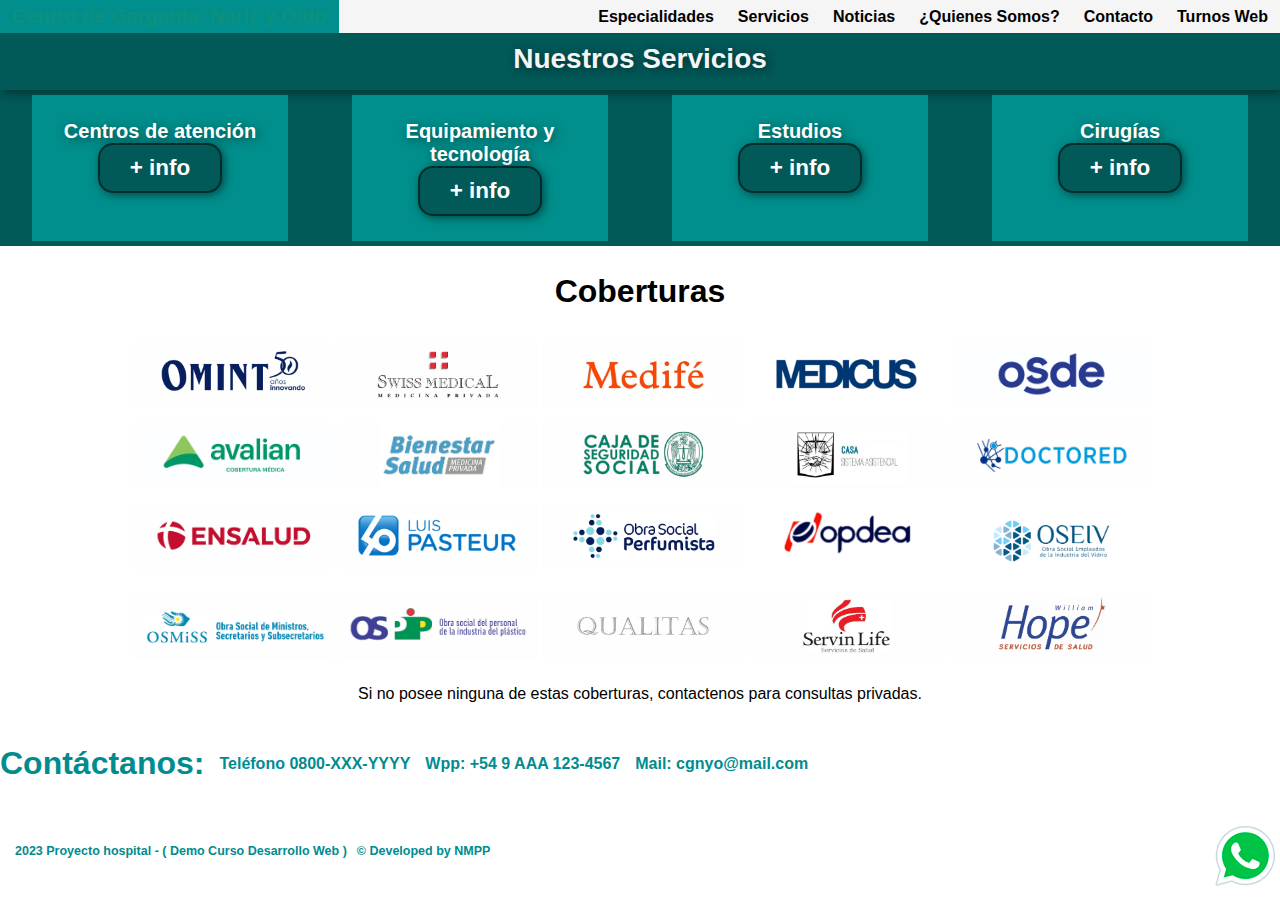
<file: servicios.html>
<!DOCTYPE html>
<html lang="es">

<head>
    <meta charset="UTF-8">
    <title>Centro de Garganta, Nariz y Oído</title>
    <link rel="stylesheet" href="css/style.css">
</head>

<body>
    <!-- Header -->
    <header>
        <div class="container">
            <a href="index.html">
                <p class="logo">Centro de Garganta, Nariz y Oído</p>
            </a>
            <!-- Nav Bar -->
            <nav>
                <div class="menu_desktop">
                    <a href="especialidades.html">Especialidades</a>
                    <a href="servicios.html">Servicios</a>
                    <a href="noticias.html">Noticias</a>
                    <a href="quienes_somos.html">¿Quienes Somos?</a>
                    <a href="contacto.html">Contacto</a>
                    <a target="_blank" href="http://nicolasmperez-001-site1.itempurl.com">Turnos Web</a>
                </div>
                <div class="menu_telefono">
                    <div id="clinica">
                        <span class="Line1"></span>
                        <span class="Line2"></span>
                        <span class="Line3"></span>
                    </div>
                    <div>
                        <a href="especialidades.html">Especialidades</a>
                        <a href="servicios.html">Servicios</a>
                        <a href="noticias.html">Noticias</a>
                        <a href="quienes_somos.html">¿Quienes Somos?</a>
                        <a href="contacto.html">Contacto</a>
                        <a target="_blank" href="http://nicolasmperez-001-site1.itempurl.com">Turnos Web</a>
                    </div>
                </div>
            </nav>
        </div>
    </header>

    <!-- Seccion servicios -->
    <section id="servicios">
        <h3>Nuestros Servicios</h3>
        <div class="container">
            <div class="servicio">
                <h4>Centros de atención</h4>
                <p id="first_p" class="oculto">Contamos con dos sedes de atención en la calle San Lorenzo en Ciudad de
                    Mendoza con
                    Consultorios
                    Externos a la altura 375 e Internación y Guardia de 24 hs. al 441.</p>
                <button class="mostrarServicios">+ info</button>
            </div>
            <div class="servicio">
                <h4>Equipamiento y tecnología</h4>
                <ul id="equipamiento_lista" class="oculto">
                    <li>Consultorio de Foniatría</li>
                    <li>Consultorio de Audiología</li>
                    <li>Laboratorio de Equilibrio</li>
                    <li>Análisis por imágenes y funcional de laringe, nariz y oídos: Fibroscopios, Endoscopios,
                        Estroboscopios.</li>
                    <li>Quirófano</li>
                </ul>
                <button class="mostrarServicios">+ info</button>
            </div>
            <div class="servicio">
                <h4>Estudios</h4>
                <ul id="estudios_lista" class="oculto">
                    <li>Audiometría</li>
                    <li>Impedanciometría</li>
                    <li>Logoaudiometría</li>
                    <li>Otoemisiones acústicas</li>
                    <li>Potenciales Evocados</li>
                    <li>Exámen funcional Laberíntico</li>
                    <li>Rinodebitomanometría</li>
                    <li>Selección computarizada de audífononos</li>
                    <li>Videofibroscopía</li>
                    <li>Estroboscopía lanríngea</li>
                    <li>Laboratorio de Voz</li>
                </ul>
                <button class="mostrarServicios">+ info</button>
            </div>
            <div class="servicio">
                <h4>Cirugías</h4>
                <ul id="cirugias_lista" class="oculto">
                    <li>Audífonos implantables</li>
                    <li>Cirugía de Ronquido</li>
                    <li>Cirugía Estética</li>
                    <li>Cirugía Endoscópica Rinosinusal</li>
                    <li>Cirugía Otológica</li>
                    <li>Cirugía Laríngea</li>
                    <li>Cirugía Funcional de Nariz</li>
                    <li>Implantes Cocleares</li>
                </ul>
                <button class="mostrarServicios">+ info</button>
            </div>
        </div>
    </section>

    <section id="coberturas">
        <div class="container">
            <h2>Coberturas</h2>
            <div class="grilla-coberturas">
                <div class="itm-logo-cobertura"><img class="img-logo-cobertura" src="img/coberturas/omint.png"
                        alt="logo"></div>
                <div class="itm-logo-cobertura"><img class="img-logo-cobertura" src="img/coberturas/swiss-medical.jpg"
                        alt="logo"></div>
                <div class="itm-logo-cobertura"><img class="img-logo-cobertura" src="img/coberturas/medife.jpg"
                        alt="logo"></div>
                <div class="itm-logo-cobertura"><img class="img-logo-cobertura" src="img/coberturas/medicus.png"
                        alt="logo"></div>
                <div class="itm-logo-cobertura"><img class="img-logo-cobertura" src="img/coberturas/osde.jpg"
                        alt="logo"></div>
                <div class="itm-logo-cobertura"><img class="img-logo-cobertura" src="img/coberturas/avalian.jpg"
                        alt="logo"></div>
                <div class="itm-logo-cobertura"><img class="img-logo-cobertura" src="img/coberturas/bienestar-salud.jpg"
                        alt="logo"></div>
                <div class="itm-logo-cobertura"><img class="img-logo-cobertura"
                        src="img/coberturas/caja-de-seguridad-social.jpg" alt="logo"></div>
                <div class="itm-logo-cobertura"><img class="img-logo-cobertura"
                        src="img/coberturas/casa-sistema-asistencial.jpg" alt="logo"></div>
                <div class="itm-logo-cobertura"><img class="img-logo-cobertura" src="img/coberturas/doctored.jpg"
                        alt="logo"></div>
                <div class="itm-logo-cobertura"><img class="img-logo-cobertura" src="img/coberturas/ensalud.jpg"
                        alt="logo"></div>
                <div class="itm-logo-cobertura"><img class="img-logo-cobertura" src="img/coberturas/luis-pasteur.png"
                        alt="logo"></div>
                <div class="itm-logo-cobertura"><img class="img-logo-cobertura"
                        src="img/coberturas/obra-social-perfumista.jpg" alt="logo"></div>
                <div class="itm-logo-cobertura"><img class="img-logo-cobertura" src="img/coberturas/opdea.png"
                        alt="logo"></div>
                <div class="itm-logo-cobertura"><img class="img-logo-cobertura" src="img/coberturas/oseiv.png"
                        alt="logo"></div>
                <div class="itm-logo-cobertura"><img class="img-logo-cobertura" src="img/coberturas/osmiss.jpg"
                        alt="logo"></div>
                <div class="itm-logo-cobertura"><img class="img-logo-cobertura" src="img/coberturas/ospip.jpg"
                        alt="logo"></div>
                <div class="itm-logo-cobertura"><img class="img-logo-cobertura" src="img/coberturas/qualitas.jpg"
                        alt="logo"></div>
                <div class="itm-logo-cobertura"><img class="img-logo-cobertura" src="img/coberturas/servin-life.png"
                        alt="logo"></div>
                <div class="itm-logo-cobertura"><img class="img-logo-cobertura" src="img/coberturas/william-hope.jpg"
                        alt="logo"></div>

                <p>
                    Si no posee ninguna de estas coberturas, contactenos para consultas privadas.
                </p>
            </div>
        </div>
    </section>

    <section id="contacto" class="contacto">
        <div class="container">
            <h2>Contáctanos:</h2>
            <ul>
                <li>Teléfono 0800-XXX-YYYY</li>
                <li>Wpp: +54 9 AAA 123-4567</li>
                <li>Mail: cgnyo@mail.com</li>
            </ul>
        </div>
    </section>

    <div class="whatsapp">
        <a href="#" target="_blank"><img src="img/whatsapp.png" alt=""></a>
    </div>

    <footer>
        <div class="container">
            <p>2023 Proyecto hospital - ( Demo Curso Desarrollo Web )</p>
            <p>&copy; Developed by NMPP</p>
        </div>
    </footer>

    <script src="/js/script.js"></script>
</body>

</html>
</file>
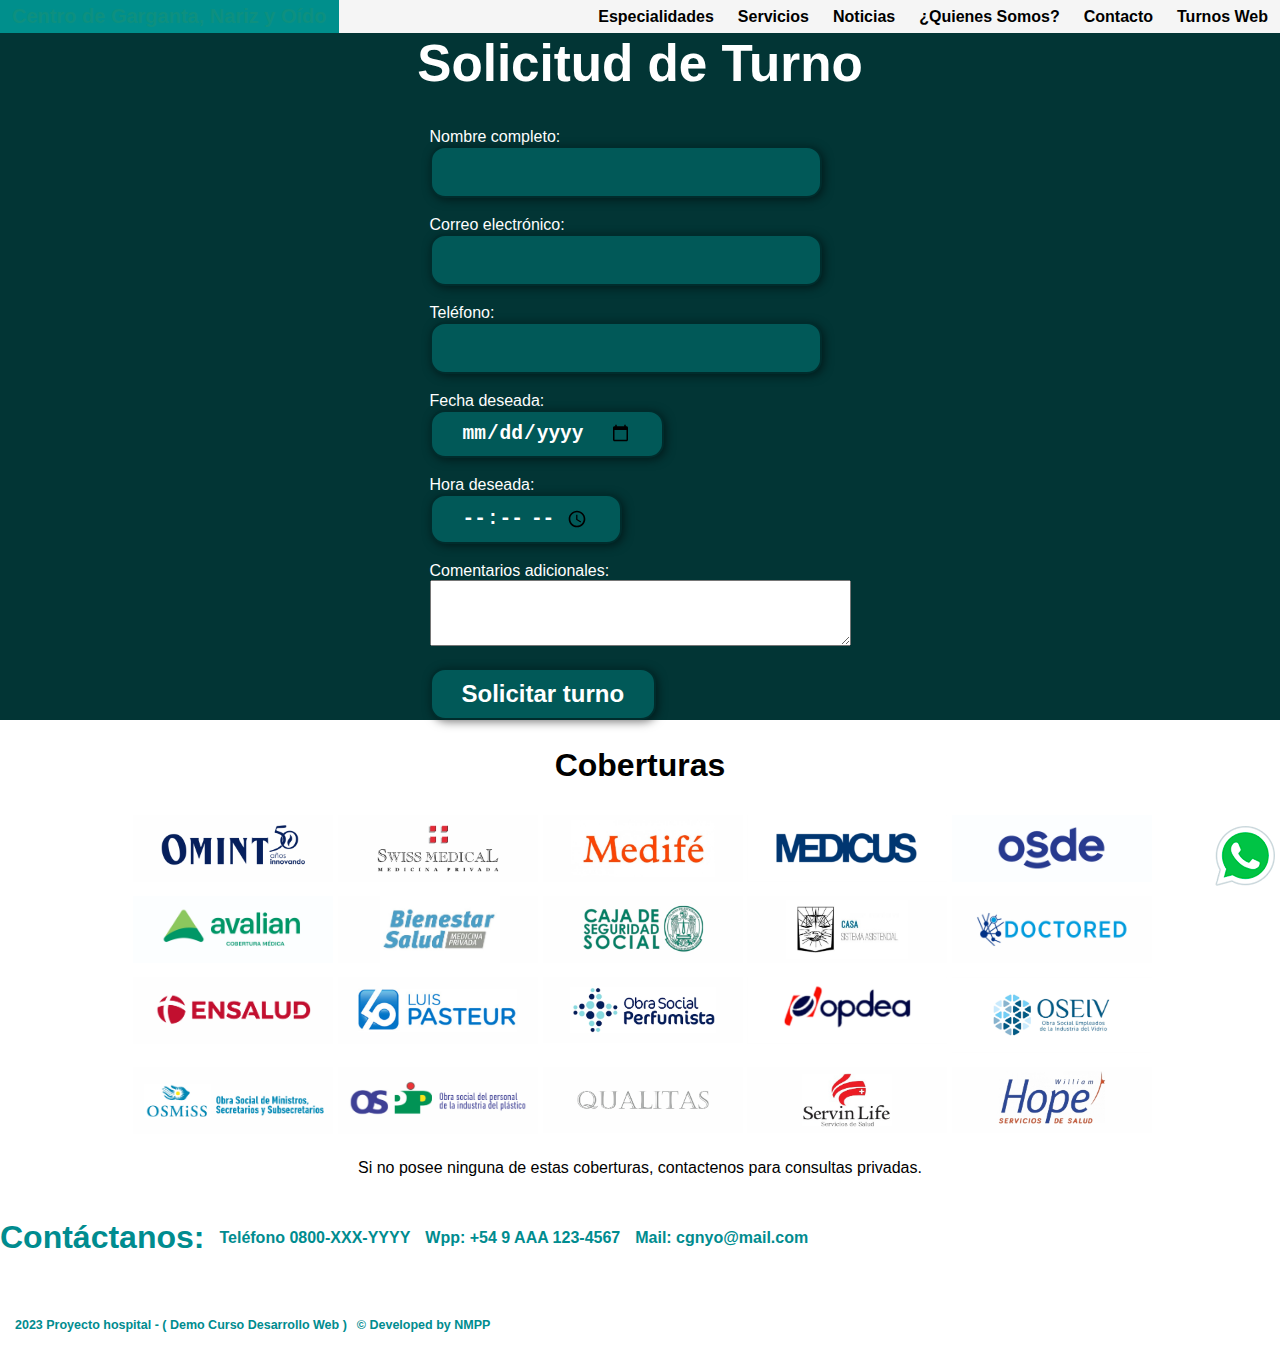
<file: turnos_web.html>
<!DOCTYPE html>
<html lang="es">

<head>
    <meta charset="UTF-8">
    <title>Centro de Garganta, Nariz y Oído</title>
    <link rel="stylesheet" href="css/style.css">
</head>

<body>
    <!-- Header -->
    <header>
        <div class="container">
            <a href="index.html">
                <p class="logo">Centro de Garganta, Nariz y Oído</p>
            </a>
            <!-- Nav Bar -->
            <nav>
                <div class="menu_desktop">
                    <a href="especialidades.html">Especialidades</a>
                    <a href="servicios.html">Servicios</a>
                    <a href="noticias.html">Noticias</a>
                    <a href="quienes_somos.html">¿Quienes Somos?</a>
                    <a href="contacto.html">Contacto</a>
                    <a target="_blank" href="http://nicolasmperez-001-site1.itempurl.com">Turnos Web</a>
                </div>
                <div class="menu_telefono">
                    <div id="clinica">
                        <span class="Line1"></span>
                        <span class="Line2"></span>
                        <span class="Line3"></span>
                    </div>
                    <div>
                        <a href="especialidades.html">Especialidades</a>
                        <a href="servicios.html">Servicios</a>
                        <a href="noticias.html">Noticias</a>
                        <a href="quienes_somos.html">¿Quienes Somos?</a>
                        <a href="contacto.html">Contacto</a>
                        <a target="_blank" href="http://nicolasmperez-001-site1.itempurl.com">Turnos Web</a>
                    </div>
                </div>
            </nav>
        </div>
    </header>
    <div id="container_form">

        <h1>Solicitud de Turno</h1>
        <form>
            <label for="nombre">Nombre completo:</label><br>
            <input type="text" id="nombre" name="nombre" required><br><br>

            <label for="email">Correo electrónico:</label><br>
            <input type="email" id="email" name="email" required><br><br>

            <label for="telefono">Teléfono:</label><br>
            <input type="tel" id="telefono" name="telefono" required><br><br>

            <label for="fecha">Fecha deseada:</label><br>
            <input type="date" id="fecha" name="fecha" required><br><br>

            <label for="hora">Hora deseada:</label><br>
            <input type="time" id="hora" name="hora" required><br><br>

            <label for="comentarios">Comentarios adicionales:</label><br>
            <textarea id="comentarios" name="comentarios" rows="4" cols="50"></textarea><br><br>

            <input type="submit" value="Solicitar turno">
        </form>

    </div>
    <section id="coberturas">
        <div class="container">
            <h2>Coberturas</h2>
            <div class="grilla-coberturas">
                <div class="itm-logo-cobertura"><img class="img-logo-cobertura" src="img/coberturas/omint.png"
                        alt="logo"></div>
                <div class="itm-logo-cobertura"><img class="img-logo-cobertura" src="img/coberturas/swiss-medical.jpg"
                        alt="logo"></div>
                <div class="itm-logo-cobertura"><img class="img-logo-cobertura" src="img/coberturas/medife.jpg"
                        alt="logo"></div>
                <div class="itm-logo-cobertura"><img class="img-logo-cobertura" src="img/coberturas/medicus.png"
                        alt="logo"></div>
                <div class="itm-logo-cobertura"><img class="img-logo-cobertura" src="img/coberturas/osde.jpg"
                        alt="logo"></div>
                <div class="itm-logo-cobertura"><img class="img-logo-cobertura" src="img/coberturas/avalian.jpg"
                        alt="logo"></div>
                <div class="itm-logo-cobertura"><img class="img-logo-cobertura" src="img/coberturas/bienestar-salud.jpg"
                        alt="logo"></div>
                <div class="itm-logo-cobertura"><img class="img-logo-cobertura"
                        src="img/coberturas/caja-de-seguridad-social.jpg" alt="logo"></div>
                <div class="itm-logo-cobertura"><img class="img-logo-cobertura"
                        src="img/coberturas/casa-sistema-asistencial.jpg" alt="logo"></div>
                <div class="itm-logo-cobertura"><img class="img-logo-cobertura" src="img/coberturas/doctored.jpg"
                        alt="logo"></div>
                <div class="itm-logo-cobertura"><img class="img-logo-cobertura" src="img/coberturas/ensalud.jpg"
                        alt="logo"></div>
                <div class="itm-logo-cobertura"><img class="img-logo-cobertura" src="img/coberturas/luis-pasteur.png"
                        alt="logo"></div>
                <div class="itm-logo-cobertura"><img class="img-logo-cobertura"
                        src="img/coberturas/obra-social-perfumista.jpg" alt="logo"></div>
                <div class="itm-logo-cobertura"><img class="img-logo-cobertura" src="img/coberturas/opdea.png"
                        alt="logo"></div>
                <div class="itm-logo-cobertura"><img class="img-logo-cobertura" src="img/coberturas/oseiv.png"
                        alt="logo"></div>
                <div class="itm-logo-cobertura"><img class="img-logo-cobertura" src="img/coberturas/osmiss.jpg"
                        alt="logo"></div>
                <div class="itm-logo-cobertura"><img class="img-logo-cobertura" src="img/coberturas/ospip.jpg"
                        alt="logo"></div>
                <div class="itm-logo-cobertura"><img class="img-logo-cobertura" src="img/coberturas/qualitas.jpg"
                        alt="logo"></div>
                <div class="itm-logo-cobertura"><img class="img-logo-cobertura" src="img/coberturas/servin-life.png"
                        alt="logo"></div>
                <div class="itm-logo-cobertura"><img class="img-logo-cobertura" src="img/coberturas/william-hope.jpg"
                        alt="logo"></div>

                <p>
                    Si no posee ninguna de estas coberturas, contactenos para consultas privadas.
                </p>
            </div>
        </div>
    </section>

    <section id="contacto" class="contacto">
        <div class="container">
            <h2>Contáctanos:</h2>
            <ul>
                <li>Teléfono 0800-XXX-YYYY</li>
                <li>Wpp: +54 9 AAA 123-4567</li>
                <li>Mail: cgnyo@mail.com</li>
            </ul>
        </div>
    </section>

    <div class="whatsapp">
        <a href="#" target="_blank"><img src="img/whatsapp.png" alt=""></a>
    </div>

    <footer>
        <div class="container">
            <p>2023 Proyecto hospital - ( Demo Curso Desarrollo Web )</p>
            <p>&copy; Developed by NMPP</p>
        </div>
    </footer>

    <script src="/js/script.js"></script>

</body>

</html>
</file>
<file: css/style.css>
/* Paleta de colores */
/* Color Theme Swatches in Hex */
.Hospitality-1-hex {
  color: #FFFFFF;
}

.Hospitality-2-hex {
  color: #1EB96E;
}

.Hospitality-3-hex {
  color: #1C6C45;
}

.Hospitality-4-hex {
  color: #184831;
}

.Hospitality-5-hex {
  color: #092F1D;
}

* {
  box-sizing: border-box;
}

html {
  scroll-behavior: smooth;
}

body {
  font-family: "Roboto", sans-serif;
  margin: 0;
  padding: 0;
}

h1 {
  font-size: 3.2em;
}

h2 {
  font-size: 2em;
}

h3 {
  font-size: 1.75em;
}

p {
  font-size: 1em;
}

a {
  text-decoration: none;
}

ul {
  list-style: none;
}

li {
  font-size: 1em;
}

.container {
  max-width: 100%;
  margin: auto;
}

header {
  background-color: rgb(245, 245, 245);
  position: fixed;
  top: 0;
  width: 100%;
}

header .logo {
  margin: 0;
  font-weight: bold;
  color: rgb(14, 144, 127);
  font-size: 1.25em;
}

header .container {
  flex-basis: calc(45% - 15px);
  display: flex;
  flex-direction: row;
  align-items: center;
  justify-content: space-around;
  text-align: center;
  padding: 0;
  margin: 0;
}

header nav {
  display: flex;
  flex-direction: column;
  margin-bottom: 0;
}

header a {
  padding: 5px 12px;
  text-decoration: none;
  font-weight: bold;
  color: black;
}

header a:hover {
  background-color: #008F8C;
  color: white;
}

header p:hover {
  color: white;
}

#hero h1 {
  padding: 0 100px;
  text-align: center;
}

#hero h2 {
  padding: 0 100px;
  font-size: 25px;
  text-align: center;
}

#hero {
  display: flex;
  justify-content: center;
  align-items: center;
  flex-direction: column;
  margin-top: 55px;
}

button {
  font-size: 1.5em;
  font-weight: bold;
  padding: 10px 30px;
  border-radius: 15px;
  border: 2px solid rgba(0, 0, 0, 0.5);
  box-shadow: 2px 2px 10px rgba(0, 0, 0, 0.5);
  color: white;
  background-color: #015958;
}

button:hover {
  background-color: #008F8C;
}

.especialidad p {
  display: none;
}

.oculto {
  display: none;
}

.menu_desktop {
  display: none;
}

.menu_telefono {
  display: flex;
  width: auto;
  margin: 0;
  padding: 0;
}

.menu_telefono div:nth-child(2) {
  overflow: hidden;
  display: flex;
  flex-direction: column;
  align-items: center;
  justify-content: space-around;
  background-color: #FFFFFF;
  width: 100%;
  height: 0px;
  position: fixed;
  top: 33px;
  left: 0px;
  transition: all 250ms ease-out;
}

.menu_telefono div.open:nth-child(2) {
  margin-top: 0;
  height: 175px;
}

#clinica {
  min-width: 20px;
  min-height: 15px;
  display: flex;
  flex-direction: column;
  align-items: center;
  justify-content: space-around;
  cursor: pointer;
}

#clinica span {
  border-radius: 5px;
  background-color: #015958;
  width: 100%;
  height: 2px;
  transition: all 300ms ease-out;
}

#servicios {
  margin: 0%;
  background-color: #015958;
}

#servicios h3 {
  padding: 15px 0;
  background-color: #015958;
  text-align: center;
  box-shadow: 2px 2px 10px rgba(0, 0, 0, 0.5);
  text-shadow: 2px 2px 10px rgba(0, 0, 0, 0.5);
  color: rgb(245, 245, 245);
}

#servicios .container div {
  display: flex;
  flex-direction: column;
  background-color: #008F8C;
  text-align: left;
  color: white;
  font-size: 15px;
  padding: 10px 25px;
  margin-top: 25px;
  align-items: center;
}

#servicios .container div h4 {
  text-align: center;
  text-shadow: 2px 2px 10px rgba(0, 0, 0, 0.5);
  font-size: 20px;
}

#especialidades {
  margin: 0%
}

#especialidades h3 {
  padding: 15px 0;
  background-color: #015958;
  text-align: center;
  box-shadow: 2px 2px 10px rgba(0, 0, 0, 0.5);
  text-shadow: 2px 2px 10px rgba(0, 0, 0, 0.5);
  color: rgb(245, 245, 245);
}

#especialidades .container {
  display: flex;
  align-items: stretch;
  flex-direction: column;
  flex-wrap: wrap;
  justify-content: space-around;
  background-color: #023535;
}

#especialidades .container div {
  display: flex;
  flex-direction: column;
  background-color: #008F8C;
  flex-basis: 20%;
  align-items: center;
  text-align: left;
  font-size: 15px;
  color: white;
  padding: 25px;
  margin: 5px;
}

.especialidad img {
  width: 75px;
  margin-bottom: 5px;
  align-items: center;
}

.especialidad h4 {
  margin: 0;
  box-shadow: 2px 2px 10px rgba(0, 0, 0, 0.5);
  padding: 10px;
  font-size: 22px;
}

#coberturas h2 {
  text-align: center;
}

.grilla-coberturas {
  width: 80%;
  margin: 0 auto;
  display: flex;
  flex-wrap: wrap;
  justify-content: center;
}

.itm-logo-cobertura {
  width: 20%;
  padding: 5px;
  box-sizing: border-box;
  text-align: center;
}

.img-logo-cobertura {
  width: 200px;
  display: inline;
}

.contacto .container {
  display: flex;
  flex-direction: row;
  justify-content: left;
  align-items: center;
  text-align: center;
  width: 100%;
  color: #008C8F;
  height: 10vh;
  margin-bottom: 30px;
}

.contacto ul {
  display: flex;
  flex-direction: row;
  justify-content: left;
  text-align: center;
  align-items: center;
  margin: 0;
  padding: 0;
}

.contacto ul li {
  font-weight: bold;
  margin-left: 15px;
}

.whatsapp {
  bottom: 10px;
  height: 70px;
  position: fixed;
  right: 10px;
  width: 60px;
}

footer .container {
  margin: 0;
  display: flex;
  flex-wrap: wrap;
  color: #008C8F;
  margin: 10px;
}

footer .container p {
  margin: 5px;
  font-size: 12.5px;
  font-weight: bold;
}

/* Estilos pagina de Turnos Web */
#container_form {
  display: flex;
  flex-direction: column;
  align-items: center;
  background-color: #023535;
  color: #FFFFFF;
}

input {
  font-size: 1.5em;
  font-weight: bold;
  padding: 10px 30px;
  border-radius: 15px;
  border: 2px solid rgba(0, 0, 0, 0.5);
  box-shadow: 2px 2px 10px rgba(0, 0, 0, 0.5);
  color: white;
  background-color: #015958;
}

/* Estilos pagina Quienes Somos? */
#quiene_somo {
  background-color: #015958;
  color: #FFFFFF;
}

#quiene_somo .container {
  display: flex;
  flex-direction: row;
  justify-content: space-evenly;
  text-align: center;
  padding: 200px 12px;
}

#quiene_somo .texto {
  width: 50%;
  max-width: 600px;
  text-align: initial;
  display: flex;
  flex-direction: column;
  justify-content: center;
}

/* Pagina de Noticias */
.noticias {
  background-color: #f2f2f2;
  padding: 20px;
}

.noticias_container {
  column-count: 2;
  /* Divide las noticias en dos columnas */
  column-gap: 20px;
  /* Espacio entre columnas */
}

.noticia {
  margin-bottom: 20px;
  padding: 10px;
  background-color: #fff;
}

.noticia h3 {
  font-size: 18px;
  margin-bottom: 10px;
}

.noticia p {
  font-size: 14px;
  line-height: 1.4;
}

@media (min-width: 720px) {
  header {
    position: fixed;
    width: 100%;
    top: 0;
  }

  header .container {
    flex-direction: row;
    justify-content: space-between;
  }

  header nav {
    flex-direction: row;
    padding-bottom: 0;
  }

  .menu_desktop {
    display: flex;
  }

  .menu_telefono {
    display: none;
  }

  #servicios .container {
    display: flex;
    align-items: stretch;
    flex-wrap: wrap;
    justify-content: space-around;
  }

  #especialidades .container {
    display: flex;
    align-items: stretch;
    flex-direction: row;
    flex-wrap: wrap;
    justify-content: space-around;
    background-color: #023535;
  }

  #servicios .container div {
    background-color: #008F8C;
    flex-basis: 20%;
    text-align: left;
    font-size: smaller;
    color: white;
    font-size: 15px;
    padding: 25px;
    margin: 5px;
  }

  #servicios .container div ul {
    padding: 10px 20px 50px 30px;
    margin: 0;
    text-align: left;
    list-style: square;
    font-size: 15px;
  }

  #especialidades p,
  .servicio p {
    margin-left: 10px;
  }

  #especialidades .container {
    background-color: #015958;
    color: white;
  }

  h3 {
    margin-bottom: 0;
  }

  h4 {
    margin: 0;
  }
}

@media (max-width: 372px) {
  .menu_telefono div:nth-child(2) {

    top: 56.4px;
  }

}
</file>
